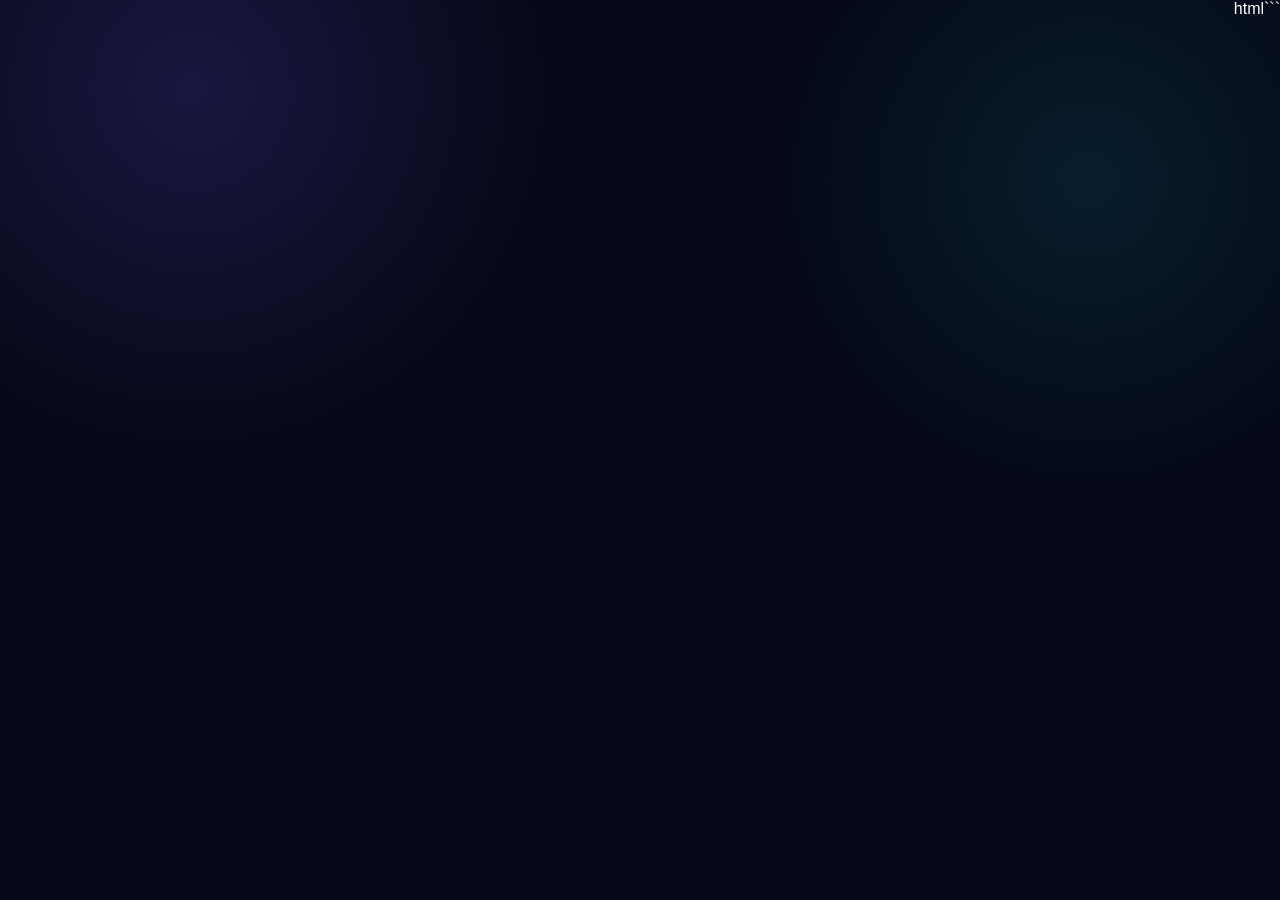
<file: index.html>
```html
<!DOCTYPE html>
<html lang="ar" dir="rtl">
<head>
    <meta charset="UTF-8">
    <meta name="viewport" content="width=device-width, initial-scale=1.0">

    <title>NOVA AI — منصة بناء التطبيقات بالذكاء الاصطناعي</title>

    <meta
        name="description"
        content="NOVA AI منصة ذكية لتحويل أفكارك النصية إلى تطبيقات ومشاريع جاهزة."
    >

    <link rel="stylesheet" href="style.css">

    <style>

        :root {
            --bg: #050816;
            --bg2: #080d20;
            --card: rgba(15, 23, 48, 0.72);
            --card2: #0d1430;
            --border: rgba(120, 140, 220, 0.18);
            --text: #ffffff;
            --muted: #9aa6c2;
            --primary: #7657ff;
            --primary2: #a855f7;
            --cyan: #22d3ee;
            --green: #22c55e;
            --red: #ef4444;
            --yellow: #f59e0b;
            --shadow: 0 25px 80px rgba(0, 0, 0, 0.35);
        }

        * {
            margin: 0;
            padding: 0;
            box-sizing: border-box;
        }

        html {
            scroll-behavior: smooth;
        }

        body {
            font-family:
                Arial,
                "Segoe UI",
                Tahoma,
                sans-serif;

            background:
                radial-gradient(
                    circle at 15% 10%,
                    rgba(118, 87, 255, 0.18),
                    transparent 28%
                ),
                radial-gradient(
                    circle at 85% 20%,
                    rgba(34, 211, 238, 0.10),
                    transparent 25%
                ),
                var(--bg);

            color: var(--text);
            min-height: 100vh;
            overflow-x: hidden;
        }

        a {
            color: inherit;
            text-decoration: none;
        }

        button,
        textarea,
        input {
            font-family: inherit;
        }

        button {
            cursor: pointer;
        }

        /* =========================
           TOP BAR
        ========================= */

        .topbar {
            height: 34px;

            display: flex;
            align-items: center;
            justify-content: center;

            background:
                linear-gradient(
                    90deg,
                    #17104a,
                    #25105c,
                    #111b49
                );

            color: #d9d4ff;

            font-size: 13px;

            border-bottom: 1px solid var(--border);
        }

        /* =========================
           NAVBAR
        ========================= */

        .navbar {
            position: sticky;
            top: 0;
            z-index: 999;

            height: 76px;

            display: flex;
            align-items: center;
            justify-content: space-between;

            padding: 0 6%;

            background:
                rgba(5, 8, 22, 0.78);

            border-bottom: 1px solid var(--border);

            backdrop-filter: blur(22px);
        }

        .brand {
            display: flex;
            align-items: center;
            gap: 12px;
        }

        .brand-icon {
            width: 43px;
            height: 43px;

            display: flex;
            align-items: center;
            justify-content: center;

            border-radius: 13px;

            background:
                linear-gradient(
                    135deg,
                    var(--primary),
                    var(--primary2)
                );

            box-shadow:
                0 0 30px rgba(118, 87, 255, 0.35);

            font-size: 21px;
        }

        .brand-text {
            font-size: 21px;
            font-weight: 900;
            letter-spacing: 1px;
        }

        .brand-text span {
            color: #9b87ff;
        }

        .nav-links {
            display: flex;
            align-items: center;
            gap: 30px;

            color: #b8c1d9;

            font-size: 14px;
        }

        .nav-links a {
            transition: 0.25s;
        }

        .nav-links a:hover {
            color: white;
        }

        .nav-actions {
            display: flex;
            align-items: center;
            gap: 10px;
        }

        .btn-small {
            padding: 10px 17px;

            border-radius: 11px;

            background: #10172f;

            border: 1px solid #293454;

            color: white;

            transition: 0.25s;
        }

        .btn-small:hover {
            background: #17203e;
            transform: translateY(-2px);
        }

        .btn-primary {
            border: 0;

            color: white;

            padding: 12px 20px;

            border-radius: 12px;

            background:
                linear-gradient(
                    135deg,
                    var(--primary),
                    var(--primary2)
                );

            box-shadow:
                0 10px 35px rgba(118, 87, 255, 0.25);

            transition: 0.25s;
        }

        .btn-primary:hover {
            transform: translateY(-3px);

            box-shadow:
                0 15px 45px rgba(118, 87, 255, 0.40);
        }

        /* =========================
           HERO
        ========================= */

        .hero {
            position: relative;

            min-height: 720px;

            display: flex;
            align-items: center;
            justify-content: center;

            text-align: center;

            padding: 100px 6% 80px;

            overflow: hidden;
        }

        .hero-glow {
            position: absolute;

            width: 650px;
            height: 650px;

            border-radius: 50%;

            background:
                radial-gradient(
                    circle,
                    rgba(118, 87, 255, 0.20),
                    transparent 68%
                );

            filter: blur(10px);

            pointer-events: none;
        }

        .hero-content {
            position: relative;
            z-index: 2;

            width: 100%;
            max-width: 1000px;
        }

        .badge {
            display: inline-flex;
            align-items: center;
            gap: 8px;

            padding: 9px 16px;

            border-radius: 50px;

            background: rgba(118, 87, 255, 0.10);

            border: 1px solid rgba(145, 125, 255, 0.25);

            color: #c6bbff;

            font-size: 13px;

            margin-bottom: 25px;
        }

        .badge-dot {
            width: 8px;
            height: 8px;

            border-radius: 50%;

            background: #8b7cff;

            box-shadow:
                0 0 15px #8b7cff;
        }

        .hero h1 {
            font-size:
                clamp(
                    48px,
                    8vw,
                    92px
                );

            line-height: 1.02;

            letter-spacing: -3px;

            margin-bottom: 27px;
        }

        .gradient-text {
            background:
                linear-gradient(
                    90deg,
                    #ffffff,
                    #b7a9ff,
                    #7c5cff
                );

            -webkit-background-clip: text;
            background-clip: text;

            color: transparent;
        }

        .hero-description {
            max-width: 750px;

            margin: 0 auto 40px;

            color: #9ca8c4;

            font-size: 19px;

            line-height: 1.9;
        }

        /* =========================
           BUILDER
        ========================= */

        .builder {
            max-width: 900px;

            margin: auto;

            padding: 10px;

            border-radius: 25px;

            background:
                linear-gradient(
                    135deg,
                    rgba(118, 87, 255, 0.25),
                    rgba(34, 211, 238, 0.08)
                );

            box-shadow:
                var(--shadow);
        }

        .builder-inner {
            background:
                rgba(8, 13, 32, 0.96);

            border:
                1px solid rgba(150, 160, 220, 0.16);

            border-radius: 18px;

            padding: 25px;
        }

        .builder-top {
            display: flex;

            align-items: center;

            justify-content: space-between;

            margin-bottom: 15px;
        }

        .builder-title {
            display: flex;

            align-items: center;

            gap: 10px;

            font-weight: bold;
        }

        .status {
            display: flex;

            align-items: center;

            gap: 7px;

            color: #7f8ba7;

            font-size: 12px;
        }

        .status-dot {
            width: 7px;
            height: 7px;

            border-radius: 50%;

            background: #22c55e;

            box-shadow:
                0 0 12px rgba(34, 197, 94, 0.7);
        }

        #ideaInput {
```
</file>
<file: style.css>
```css
* {
    margin: 0;
    padding: 0;
    box-sizing: border-box;
}

html {
    scroll-behavior: smooth;
}

body {
    font-family: Arial, sans-serif;
    background: #050816;
    color: white;
    min-height: 100vh;
}

header {
    position: sticky;
    top: 0;
    z-index: 1000;
    display: flex;
    align-items: center;
    justify-content: space-between;
    padding: 18px 7%;
    background: rgba(5, 8, 22, 0.9);
    border-bottom: 1px solid #1d2745;
    backdrop-filter: blur(15px);
}

.logo {
    font-size: 25px;
    font-weight: bold;
    color: #7c5cff;
    letter-spacing: 2px;
}

nav {
    display: flex;
    gap: 28px;
}

nav a {
    color: #cbd5e1;
    text-decoration: none;
    transition: 0.3s;
}

nav a:hover {
    color: #8b7cff;
}

button {
    border: none;
    cursor: pointer;
    border-radius: 12px;
    padding: 12px 20px;
    font-weight: bold;
}

#loginBtn {
    background: #151d38;
    color: white;
    border: 1px solid #303b63;
}

main {
    width: 100%;
}

section {
    padding: 100px 7%;
}

#home {
    min-height: 700px;
    display: flex;
    align-items: center;
    justify-content: center;
    text-align: center;
    background:
        radial-gradient(circle at 50% 20%, #24205a 0%, #050816 55%);
}

#home > div {
    width: 850px;
}

#home span {
    display: inline-block;
    color: #9d8cff;
    background: #11152e;
    border: 1px solid #2d3262;
    padding: 10px 18px;
    border-radius: 30px;
    margin-bottom: 25px;
}

h1 {
    font-size: clamp(48px, 8vw, 90px);
    line-height: 1.05;
    margin-bottom: 25px;
}

#home p {
    max-width: 700px;
    margin: auto;
    color: #aab4ca;
    font-size: 20px;
    line-height: 1.8;
}

textarea {
    width: 100%;
    min-height: 150px;
    margin-top: 40px;
    padding: 22px;
    resize: vertical;
    border-radius: 18px;
    border: 1px solid #303b63;
    background: #0b1024;
    color: white;
    font-size: 17px;
    outline: none;
}

textarea:focus {
    border-color: #765cff;
    box-shadow: 0 0 30px rgba(118, 92, 255, 0.15);
}

#buildBtn {
    margin-top: 15px;
    padding: 16px 35px;
    font-size: 17px;
    color: white;
    background: linear-gradient(135deg, #7357ff, #a855f7);
    box-shadow: 0 10px 35px rgba(115, 87, 255, 0.25);
    transition: 0.3s;
}

#buildBtn:hover {
    transform: translateY(-3px);
    box-shadow: 0 15px 45px rgba(115, 87, 255, 0.4);
}

#features {
    background: #070b1c;
    text-align: center;
}

h2 {
    font-size: 42px;
    margin-bottom: 50px;
}

#features > div {
    display: grid;
    grid-template-columns: repeat(4, 1fr);
    gap: 20px;
}

article {
    padding: 30px;
    min-height: 190px;
    background: #0c1228;
    border: 1px solid #1d294b;
    border-radius: 20px;
    transition: 0.3s;
}

article:hover {
    transform: translateY(-8px);
    border-color: #6654d9;
}

article h3 {
    font-size: 22px;
    margin-bottom: 18px;
}

article p {
    color: #929db8;
    line-height: 1.7;
}

#projects {
    min-height: 450px;
    text-align: center;
}

#projectsList {
    max-width: 900px;
    margin: auto;
    padding: 50px;
    border-radius: 20px;
    border: 1px dashed #344267;
    color: #8792ad;
}

#about {
    text-align: center;
    background: #070b1c;
}

#about p {
    max-width: 800px;
    margin: auto;
    color: #a4aec2;
    font-size: 19px;
    line-height: 2;
}

footer {
    text-align: center;
    padding: 35px;
    background: #03050f;
    color: #66718c;
}

@media (max-width: 900px) {

    nav {
        display: none;
    }

    #features > div {
        grid-template-columns: repeat(2, 1fr);
    }
}

@media (max-width: 600px) {

    section {
        padding: 70px 5%;
    }

    h1 {
        font-size: 48px;
    }

    #features > div {
        grid-template-columns: 1fr;
    }

    header {
        padding: 15px 5%;
    }

    #loginBtn {
        padding: 9px 12px;
    }
}
```
</file>
